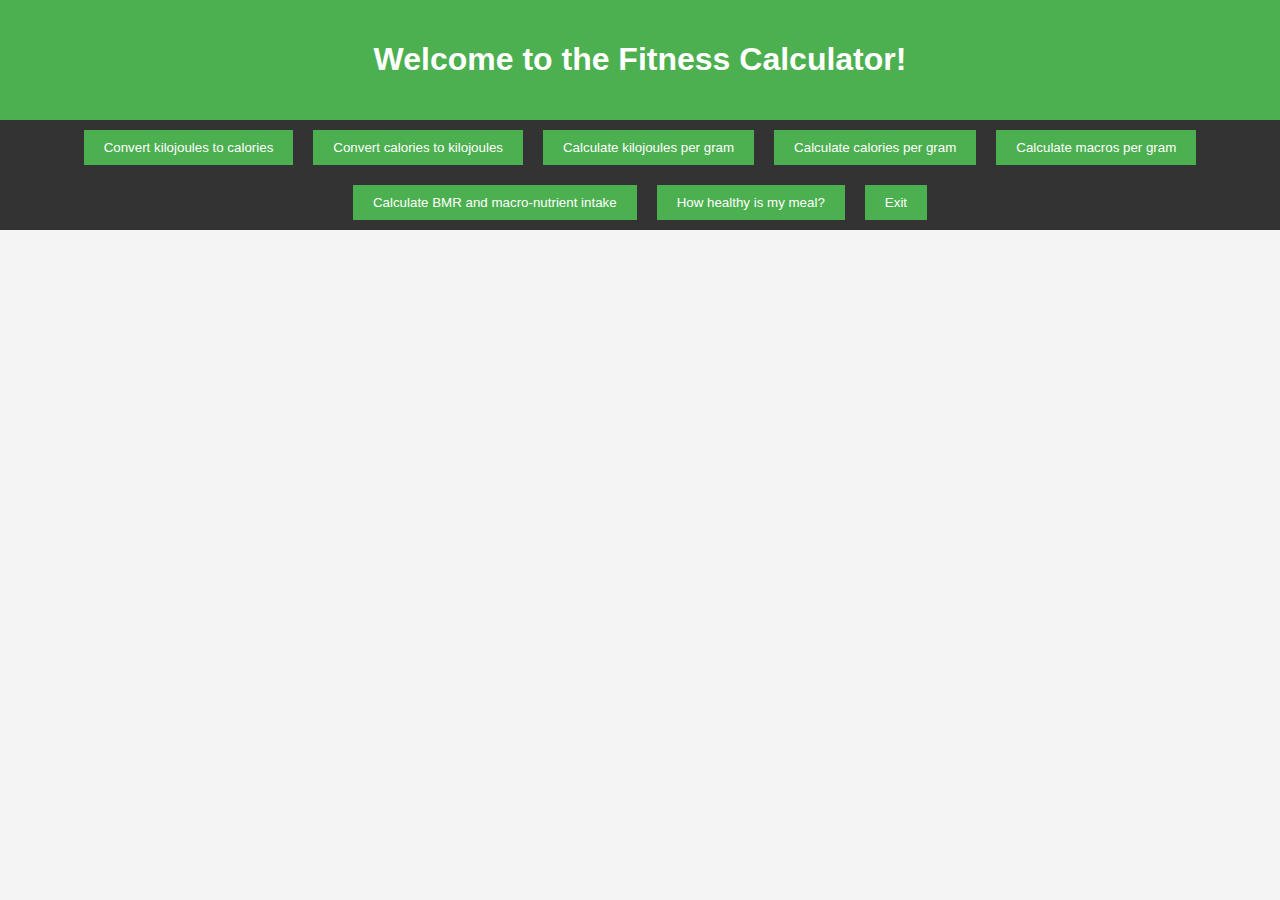
<file: index.html>
<!DOCTYPE html>
<html lang="en">
<head>
    <meta charset="UTF-8">
    <meta name="viewport" content="width=device-width, initial-scale=1.0">
    <title>Fitness Calculator</title>
    <link rel="stylesheet" href="style.css">
</head>
<body>
    <header>
        <h1>Welcome to the Fitness Calculator!</h1>
    </header>
    <nav>
        <ul>
            <li><button onclick="showSection('kj_to_cal')">Convert kilojoules to calories</button></li>
            <li><button onclick="showSection('cal_to_kj')">Convert calories to kilojoules</button></li>
            <li><button onclick="showSection('kj_gram')">Calculate kilojoules per gram</button></li>
            <li><button onclick="showSection('cal_gram')">Calculate calories per gram</button></li>
            <li><button onclick="showSection('macro_gram')">Calculate macros per gram</button></li>
            <li><button onclick="showSection('bmr_macro')">Calculate BMR and macro-nutrient intake</button></li>
            <li><button onclick="showSection('health')">How healthy is my meal?</button></li>
            <li><button onclick="exitApp()">Exit</button></li>
        </ul>
    </nav>
    <main>
        <section id="kj_to_cal" class="hidden">
            <h2>Kilojoules to Calories Converter</h2>
            <button onclick="kjToCal()">Convert</button>
        </section>
        <section id="cal_to_kj" class="hidden">
            <h2>Calories to Kilojoules Converter</h2>
            <button onclick="calToKj()">Convert</button>
        </section>
        <section id="kj_gram" class="hidden">
            <h2>Kilojoules per Gram Calculator</h2>
            <button onclick="kjGram()">Calculate</button>
        </section>
        <section id="cal_gram" class="hidden">
            <h2>Calories per Gram Calculator</h2>
            <button onclick="calGram()">Calculate</button>
        </section>
        <section id="macro_gram" class="hidden">
            <h2>Macro-Nutrient per Gram Calculator</h2>
            <button onclick="macroGram()">Calculate</button>
        </section>
        <section id="bmr_macro" class="hidden">
            <h2>BMR and Macro-Nutrient Intake Calculator</h2>
            <button onclick="bmrMacro()">Calculate</button>
        </section>
        <section id="health" class="hidden">
            <h2>How Healthy is My Meal?</h2>
            <button onclick="health()">Check</button>
        </section>
    </main>
    <script src="script.js"></script>
</body>
</html>
</file>
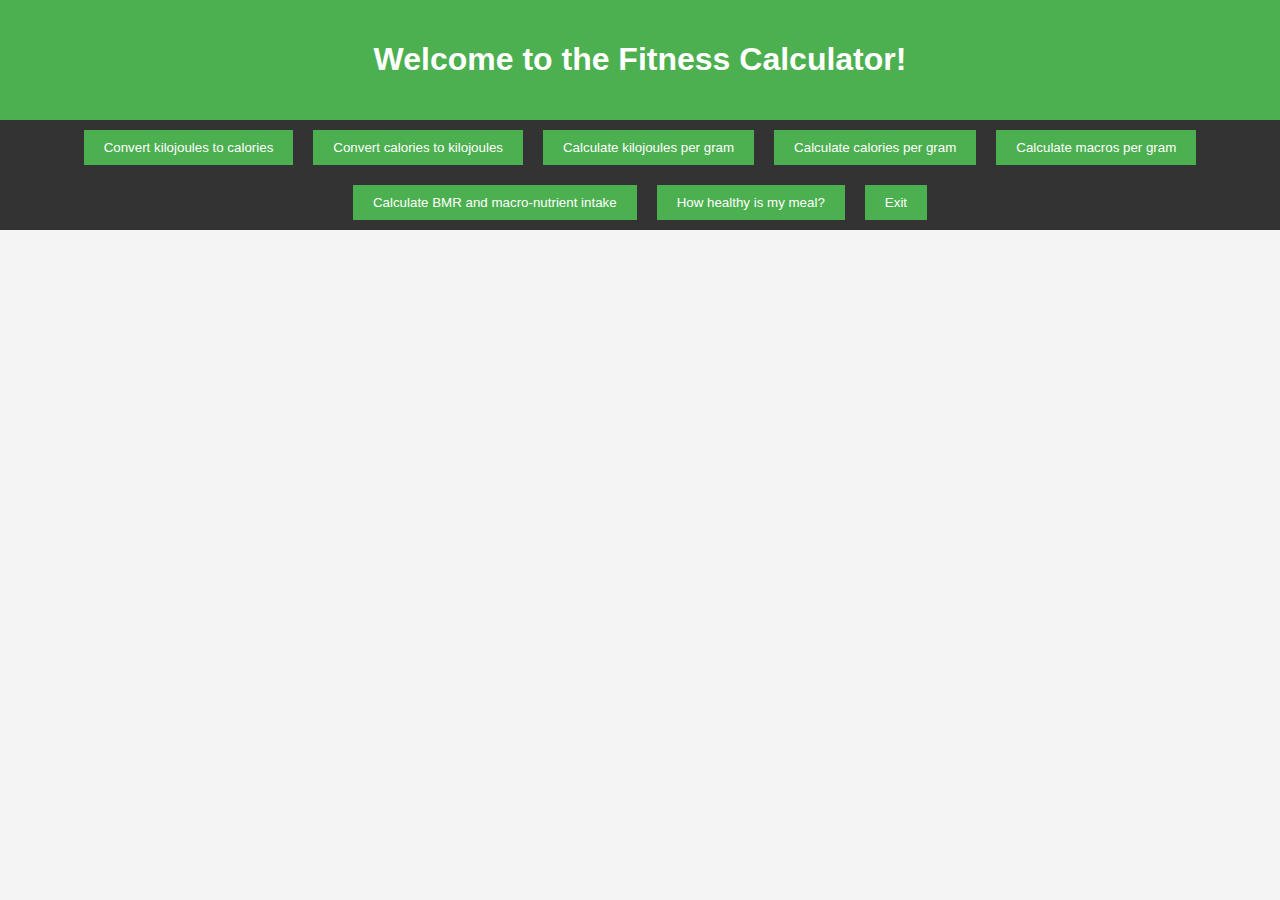
<file: cal.html>
<!DOCTYPE html>
<html lang="en">
<head>
    <meta charset="UTF-8">
    <meta name="viewport" content="width=device-width, initial-scale=1.0">
    <title>Fitness Calculator</title>
    <link rel="stylesheet" href="style.css">
</head>
<body>
    <header>
        <h1>Welcome to the Fitness Calculator!</h1>
    </header>
    <nav>
        <ul>
            <li><button onclick="showSection('kj_to_cal')">Convert kilojoules to calories</button></li>
            <li><button onclick="showSection('cal_to_kj')">Convert calories to kilojoules</button></li>
            <li><button onclick="showSection('kj_gram')">Calculate kilojoules per gram</button></li>
            <li><button onclick="showSection('cal_gram')">Calculate calories per gram</button></li>
            <li><button onclick="showSection('macro_gram')">Calculate macros per gram</button></li>
            <li><button onclick="showSection('bmr_macro')">Calculate BMR and macro-nutrient intake</button></li>
            <li><button onclick="showSection('health')">How healthy is my meal?</button></li>
            <li><button onclick="exitApp()">Exit</button></li>
        </ul>
    </nav>
    <main>
        <section id="kj_to_cal" class="hidden">
            <h2>Kilojoules to Calories Converter</h2>
            <button onclick="kjToCal()">Convert</button>
        </section>
        <section id="cal_to_kj" class="hidden">
            <h2>Calories to Kilojoules Converter</h2>
            <button onclick="calToKj()">Convert</button>
        </section>
        <section id="kj_gram" class="hidden">
            <h2>Kilojoules per Gram Calculator</h2>
            <button onclick="kjGram()">Calculate</button>
        </section>
        <section id="cal_gram" class="hidden">
            <h2>Calories per Gram Calculator</h2>
            <button onclick="calGram()">Calculate</button>
        </section>
        <section id="macro_gram" class="hidden">
            <h2>Macro-Nutrient per Gram Calculator</h2>
            <button onclick="macroGram()">Calculate</button>
        </section>
        <section id="bmr_macro" class="hidden">
            <h2>BMR and Macro-Nutrient Intake Calculator</h2>
            <button onclick="bmrMacro()">Calculate</button>
        </section>
        <section id="health" class="hidden">
            <h2>How Healthy is My Meal?</h2>
            <button onclick="health()">Check</button>
        </section>
    </main>
    <script src="script.js"></script>
</body>
</html>
</file>
<file: style.css>
body {
    font-family: Arial, sans-serif;
    margin: 0;
    padding: 0;
    text-align: center;
    background-color: #f4f4f4;
}

header {
    background-color: #4CAF50;
    color: white;
    padding: 20px;
}

nav ul {
    display: flex;
    flex-wrap: wrap;
    justify-content: center;
    list-style-type: none;
    background-color: #333;
    padding: 0;
    margin: 0;
}

nav ul li {
    margin: 10px;
}

nav ul li button {
    background-color: #4CAF50;
    color: white;
    border: none;
    padding: 10px 20px;
    cursor: pointer;
    transition: background-color 0.3s;
}

nav ul li button:hover {
    background-color: #45a049;
}

main {
    display: flex;
    justify-content: center;
    align-items: center;
    flex-direction: column;
    padding: 20px;
}

footer {
    margin-top: 20px;
}

footer a button {
    background-color: #4CAF50;
    color: white;
    border: none;
    padding: 10px 20px;
    cursor: pointer;
    transition: background-color 0.3s;
}

footer a button:hover {
    background-color: #45a049;
}

.hidden:not(footer a button) {
    display: none;
}

@media (max-width: 768px) {
    nav ul {
        flex-direction: column;
    }
    
    nav ul li {
        width: 100%;
    }
    
    nav ul li button {
        width: 100%;
        padding: 15px 0;
    }
}
</file>
